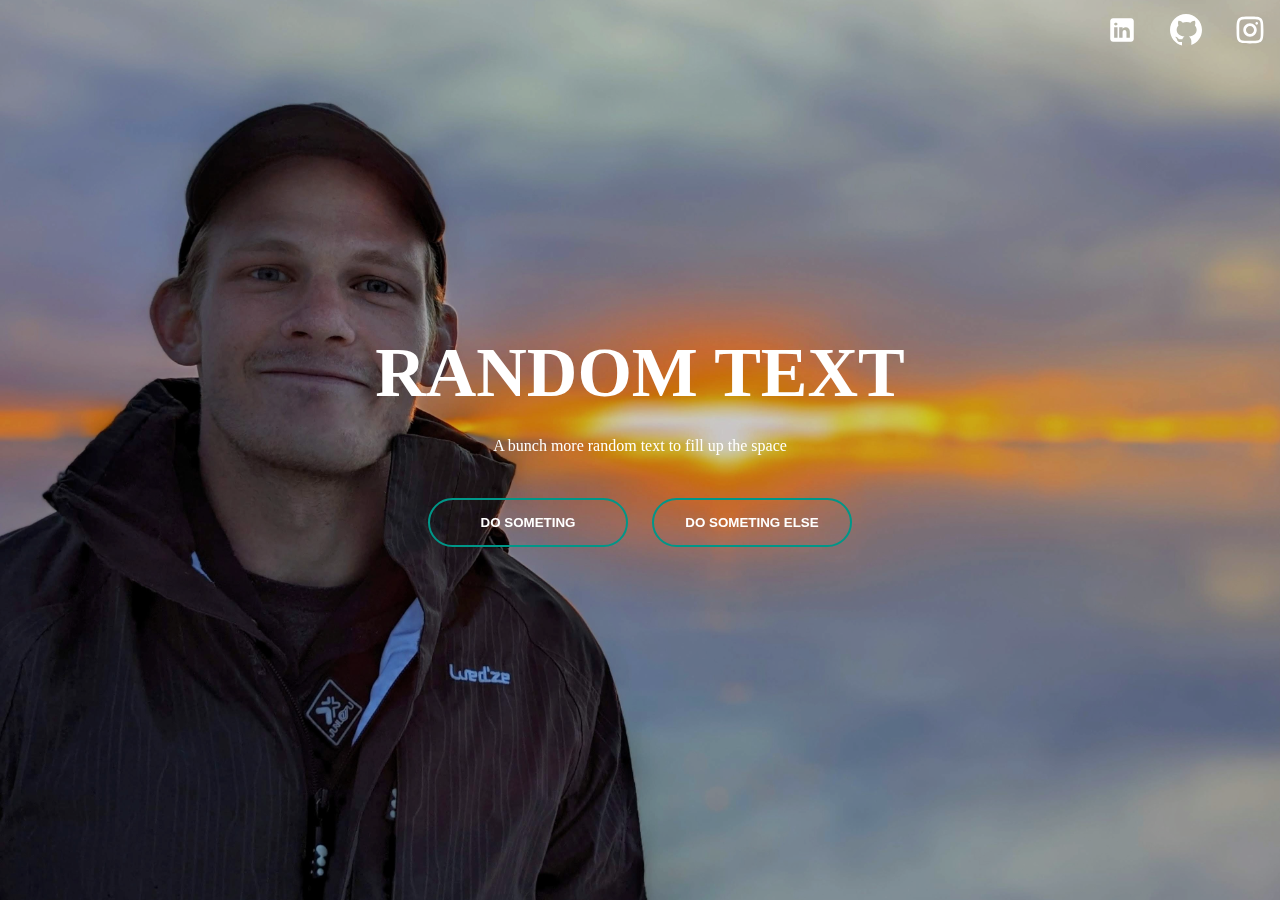
<file: index.html>
<!DOCTYPE html>
<html>
    
<head>
    <link rel="stylesheet" href="styles.css">
</head>

<body>
    <div class="static">
        <div id="background"></div>
        <div class="hero">
            <h1> RANDOM TEXT </h1>
            <p> A bunch more random text to fill up the space </p>
            <div>
                <button type="button"><span></span>DO SOMETING </button>
                <button type="button"><span></span> DO SOMETING ELSE </button>
            </div>
        </div>
        <header>
            <nav>
                <ul>
                    <li class="socials">
                        <svg viewBox="0 0 100 100">
                            <circle cx="50" cy="50" r="50"/>
                        </svg>
                        <a href="https://www.linkedin.com/in/arthurrijsberman/" class="link-container" target="_blank"> 
                            <svg xmlns="http://www.w3.org/2000/svg" width="28" height="28" viewBox="0 0 30 30">
                                <image xlink:href="images/linkedin.svg" width="30" height="30" />
                            </svg>
                        </a>
                    </li>
                    <li class="socials">
                        <svg viewBox="0 0 100 100">
                            <circle cx="50" cy="50" r="50" />
                        </svg>
                        <a href="https://github.com/arijsberman" class="link-container" target="_blank"> 
                            <svg xmlns="http://www.w3.org/2000/svg" width="40" height="40" viewBox="0 0 30 30">
                                <image xlink:href="images/github.svg" width="30" height="30" />
                            </svg> 
                        </a>
                    </li>
                    <li class="socials">
                        <svg viewBox="0 0 100 100">
                            <circle cx="50" cy="50" r="50" />
                        </svg>
                        <a href="https://www.instagram.com/arthur.rbm/" class="link-container" target="_blank"> 
                            <svg xmlns="http://www.w3.org/2000/svg" width="43" height="43" viewBox="0 0 30 30">
                                <image xlink:href="images/instagram.svg" width="30" height="30" />
                            </svg> 
                        </a>
                    </li>
                </ul>
            </nav>
        </header>
    </div>
    <div id="static-shield"></div>
    <div  class="img-container">
        <img src="images/mexico_beach.jpg" alt="AR on beach">
    </div>
    <div class="txt-container txtViewOne">
        <h1> Text saying something </h1>
        <p id="cv_text"> Loading text... </p>
    </div>
    <script src="script.js"></script>
</body>
</html>
</file>
<file: styles.css>
* {
    padding: 0;
    margin: 0;
}

html::-webkit-scrollbar {
    width: 0px; /* For Chrome, Safari, and Opera */
}

/* STATIC */

.static {
    height: 100vh;
    width: 100%;
    position: fixed;
}

/** BACKGROUND **/

#background {
    width: 100%;
    height: 100vh;
    position: absolute;
    z-index: -1000;
    top:0px;
    background-image: url(images/salar_uyuni.jpg);
    background-color: rgba(0, 0, 0, 0.2);
    background-blend-mode: multiply;
    background-size: cover;
    background-position: center;

}

#static-shield {
    width: 100%;
    height: 100vh;
    position: fixed;
    top: 0;
    left: 0;
    background-color: rgb(0, 0, 0, 0);
    transition: background-color 1s ease;
    z-index: -10;
}
/** HERO **/

.hero {
    position: absolute;
    top: 0;
    background-color: none;
    color: white;
    height: 100%;
    width: 100%;
    text-align: center;
    display: flex;
    flex-direction: column;
    justify-content: center;
}

.hero h1 {
    font-size: 70px;
}

.hero p{
    margin: 20px auto;
    font-weight: 100;
    line-height: 25px;
}

button {
    width: 200px;
    padding: 15px 0;
    text-align: center;
    margin: 20px 10px;
    border-radius: 25px;
    font-weight: bold;
    border: 2px solid #009688;
    background: transparent;
    color: #fff;
    cursor: pointer;
    position: relative;
    overflow: hidden;
}

span{
    background: #009688;
    height: 100%;
    width: 0;
    border-radius: 25px;
    position: absolute;
    left: 0;
    bottom: 0;
    z-index: -1;
    transition: 0.5s;
}

button:hover span{
    width: 100%;
}


/** HEADER **/

header {
    position: absolute;
    width: 100%;
    background-color: transparent;
    display: flex;
    justify-content: flex-end;
    padding: 10px;
}

.socials {
    width: 40px; /* Width of the boxes */
    height: 40px; /* Height of the boxes */
    border-radius: 50%;
    display: inline-block;
    position: relative;
    margin-right: 20px;
    color: white;
}

.socials a {
    text-decoration: none;
    position: absolute;
    top: 50%;
    left: 50%;
    transform: translate(-50%, -50%);
    display: flex;
}

.socials a svg {
    fill: #4d4d4d
}

.socials > svg {
    height: 100%;
    width: 100%;
    transform: rotate(-90deg);
    overflow: visible;
}

.socials circle {
    /* Circle element styling */
    fill: none;
    stroke: #009688;
    stroke-width: 5;
    stroke-linecap: round;
    stroke-dasharray: 314; /* Circumference of the circle */
    stroke-dashoffset: -314; /* Hide stroke initially */
    transition: stroke-dashoffset 0.5s ease-out;
}

.socials:hover circle {
    /* Animate stroke on hover */
    stroke-dashoffset: 0 /* Show stroke */
}

/* CONTENT */

.img-container {
    height: 100vh;
    width: 50%;
    background-color: none;

    position: fixed; 
    top: 0;
    left: 0;
    transform: translateX(200%);
    transition: 1s ease;

    display: flex;
    justify-content: center;
    align-items: center;
}

.img-container img {
    height: 60%;
    max-width: 100%;
    width: auto;
    border-radius: 5%;
}

.txt-container {
    width: 50%;
    background-color: none;    

    display: flex;
    flex-direction: column;
    color: white;
    align-items: center;

    padding-bottom: 50px;
}

.txtViewOne {
    position: fixed; 
    top: 0;
    right: 0;
    transform: translateY(100vh);
    transition: 1s ease;
}

.txtViewTwo {
    position: relative;
    left: 50%;
}

.txt-container h1 {
    background-color: none;
    font-size: 10vh;

    margin-top: 35vh;
    height: 30vh;
    display: flex;
    align-items: center;
    
    text-align: center;
}

.txt-container p {
    width: 60%;
    text-align: justify;
}
</file>
